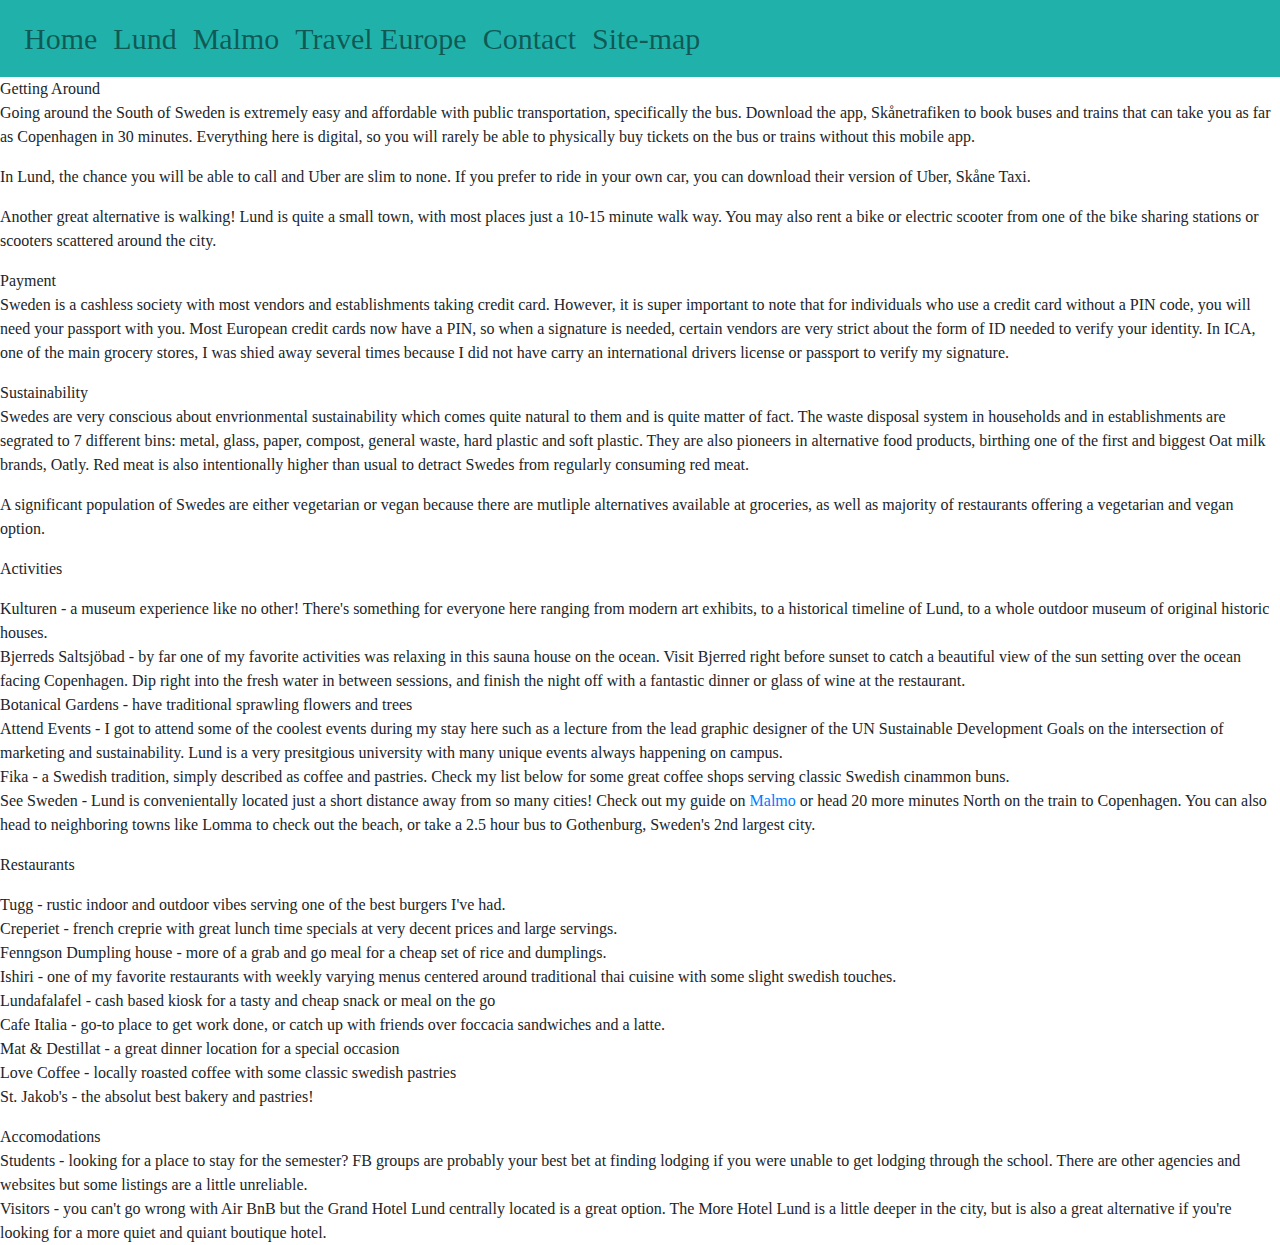
<file: lund.htm>
<!DOCTYPE html>
<html lang="en">

<head>
    <meta charset="UTF-8">
    <meta name="viewport" content="width=device-width, initial-scale=1.0">
    <meta http-equiv="X-UA-Compatible" content="ie=edge">
	<meta name="description"
		content="Gabbi, Saloni Sharma, undergraduate, Lund University, Babson College, Lund, Malmo, travel blog, recommendations, study abroad guide, exchange student guide">
	<meta name="keywords"
		content="Sweden, Europe, travel, restaurants, eating, blog, activities, study abroad, abroad, exchange student, swedish, Lund, Malmo, Lomma, Scandinavia, living-abroad">
	<title>Home | Gabbi Tianco</title>

	<!-- Imported CSS for Bootstrap -->
	<link rel="stylesheet" href="https://stackpath.bootstrapcdn.com/bootstrap/4.3.1/css/bootstrap.min.css"
		integrity="sha384-ggOyR0iXCbMQv3Xipma34MD+dH/1fQ784/j6cY/iJTQUOhcWr7x9JvoRxT2MZw1T" crossorigin="anonymous">

	<!-- External CSS -->
	<link rel="stylesheet" href="style.css">

	<!-- Internal CSS -->
    <title>Home Page</title>

</head>

<body>
        <nav id="main-nav" class="navbar navbar-expand-sm navbar-light">
                <button class="navbar-toggler" type="button" data-toggle="collapse" data-target="#navbarNavAltMarkup"
                    aria-controls="navbarNavAltMarkup" aria-expanded="false" aria-label="Toggle navigation">
                    <span class="navbar-toggler-icon"></span>
                </button>
                <div class="collapse navbar-collapse" id="navbarNavAltMarkup">
                    <div class="navbar-nav">
                            <a class="nav-item nav-link" href="index.htm">Home</a>
                            <a class="nav-item nav-link" href="lund.htm">Lund</a>
                            <a class="nav-item nav-link" href="malmo.htm">Malmo</a>
                            <a class="nav-item nav-link" href="travel-europe.htm">Travel Europe</a>
                            <a class="nav-item nav-link" href="contact.html">Contact</a>
                            <a class="nav-item nav-link" href="site-map.htm">Site-map</a>
    
                    </div>
                </div>
            </nav>
    <div class="gettingaround">
        Getting Around
        <p>Going around the South of Sweden is extremely easy and affordable with public transportation, specifically
            the bus.
            Download the app, Skånetrafiken to book buses and trains that can take you as far as Copenhagen in 30
            minutes.
            Everything here is digital, so you will rarely be able to physically buy tickets on the bus or trains
            without this mobile app. </p>

        <p>In Lund, the chance you will be able to call and Uber are slim to none. If you prefer to ride in your own
            car, you can
            download their version of Uber, Skåne Taxi. </p>

        <p>Another great alternative is walking! Lund is quite a small town, with most places just a 10-15 minute walk
            way.
            You may also rent a bike or electric scooter from one of the bike sharing stations or scooters scattered
            around the city.</p>
    </div>
    <div class="payment">
        Payment
        <p>
            Sweden is a cashless society with most vendors and establishments taking credit card. However, it is super
            important to note
            that for individuals who use a credit card without a PIN code, you will need your passport with you. Most
            European credit cards
            now have a PIN, so when a signature is needed, certain vendors are very strict about the form of ID needed
            to verify your identity.
            In ICA, one of the main grocery stores, I was shied away several times because I did not have carry an
            international drivers license
            or passport to verify my signature.
        </p>
    </div>
    <div class="sus">
        Sustainability
        <p>
            Swedes are very conscious about envrionmental sustainability which comes quite natural to them and is quite
            matter of fact.
            The waste disposal system in households and in establishments are segrated to 7 different bins: metal,
            glass, paper, compost,
            general waste, hard plastic and soft plastic. They are also pioneers in alternative food products, birthing
            one of the first
            and biggest Oat milk brands, Oatly. Red meat is also intentionally higher than usual to detract Swedes from
            regularly consuming
            red meat.
        </p>
        <p>
            A significant population of Swedes are either vegetarian or vegan because there are mutliple alternatives
            available at groceries,
            as well as majority of restaurants offering a vegetarian and vegan option.
        </p>
    </div>
    <div class="activities">
        Activities
        <p>
            <li>Kulturen - a museum experience like no other! There's something for everyone here ranging from
                modern art exhibits, to a historical timeline of Lund, to a whole outdoor museum of original historic
                houses.
            </li>
            <li>
                Bjerreds Saltsjöbad - by far one of my favorite activities was relaxing in this sauna house on the
                ocean. Visit
                Bjerred right before sunset to catch a beautiful view of the sun setting over the ocean facing
                Copenhagen. Dip right
                into the fresh water in between sessions, and finish the night off with a fantastic dinner or glass of
                wine at the restaurant.
            </li>
            <li>Botanical Gardens - have traditional sprawling flowers and trees </li>
            <li>Attend Events - I got to attend some of the coolest events during my stay here such as
                a lecture from the lead graphic designer of the UN Sustainable Development Goals on the intersection of
                marketing and sustainability. Lund is a very presitgious university with many unique events always
                happening on campus.
            </li>
            <li>Fika - a Swedish tradition, simply described as coffee and pastries. Check my list below
                for some great coffee shops serving classic Swedish cinammon buns.
            </li>
            <li>See Sweden - Lund is convenientally located just a short distance away
                from so many cities! Check out my guide on <a href="malmo.htm"> Malmo</a> or head 20 more minutes
                North on the train to Copenhagen. You can also head to neighboring towns like Lomma to check out
                the beach, or take a 2.5 hour bus to Gothenburg, Sweden's 2nd largest city. </li>
        </p>
    </div>
    <div class="restos">
        Restaurants
        <p>
            <li>Tugg - rustic indoor and outdoor vibes serving one of the best burgers I've had.</li>
            <li>Creperiet - french creprie with great lunch time specials at very decent prices and large servings.</li>
            <li>Fenngson Dumpling house - more of a grab and go meal for a cheap set of rice and dumplings.</li>
            <li>Ishiri - one of my favorite restaurants with weekly varying menus centered around traditional thai
                cuisine
                with some slight swedish touches. </li>
            <li>Lundafalafel - cash based kiosk for a tasty and cheap snack or meal on the go</li>
            <li>Cafe Italia - go-to place to get work done, or catch up with friends over foccacia sandwiches and a
                latte. </li>
            <li>Mat & Destillat - a great dinner location for a special occasion </li>
            <li>Love Coffee - locally roasted coffee with some classic swedish pastries </li>
            <li>St. Jakob's - the absolut best bakery and pastries! </li>
        </p>
    </div>
    <div class="accomodations">
        Accomodations
        <li>Students - looking for a place to stay for the semester? FB groups are probably your best
            bet at finding lodging if you were unable to get lodging through the school. There are other agencies and
            websites but some listings are a little unreliable.
        </li>
        <li> Visitors - you can't go wrong with Air BnB but the Grand Hotel Lund centrally located is a great option.
            The More Hotel
            Lund is a little deeper in the city, but is also a great alternative if you're looking
            for a more quiet and quiant boutique hotel.
        </li>
    </div>
    
</body>

</html>
</file>
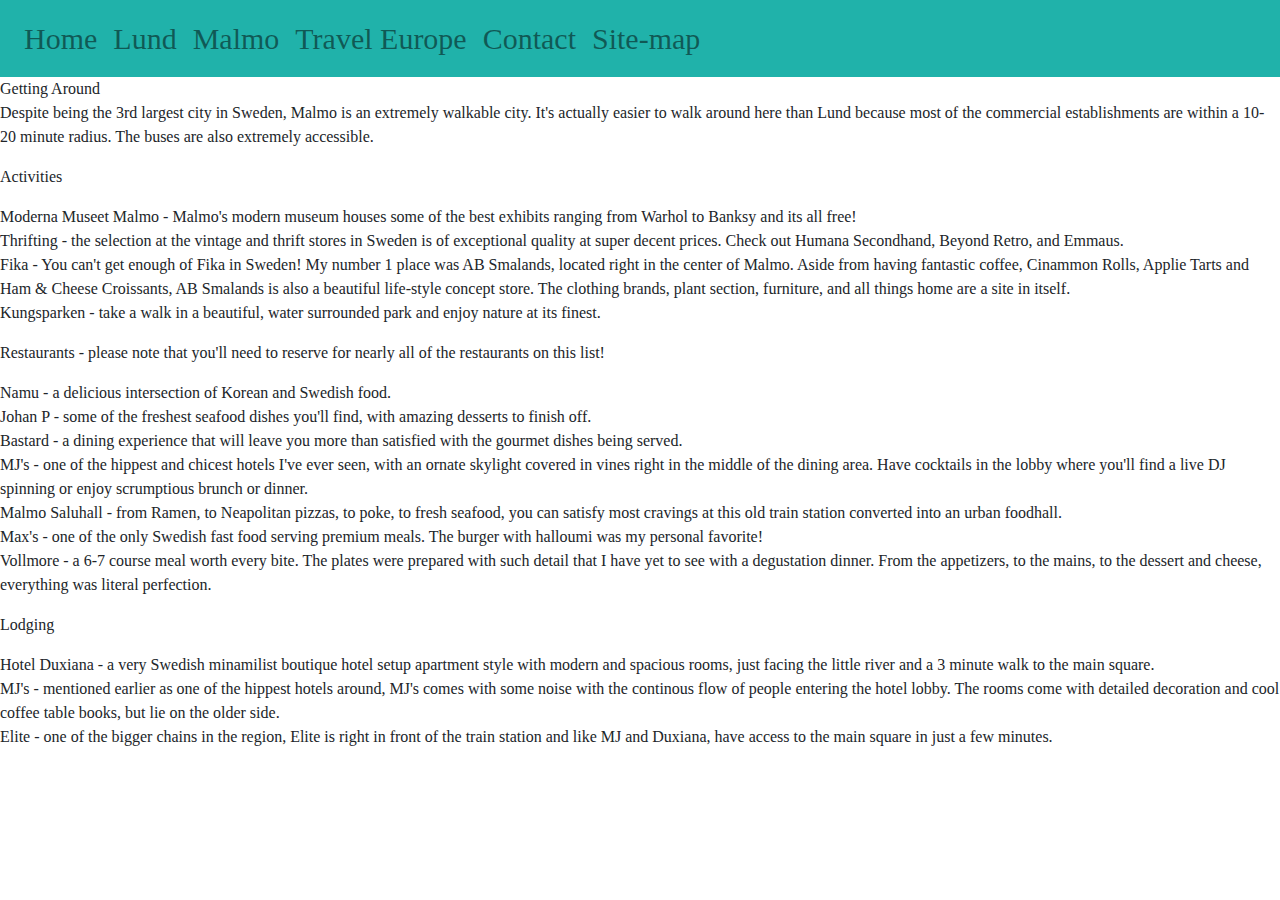
<file: malmo.htm>
<!DOCTYPE html>
<html lang="en">
<head>
    <meta charset="UTF-8">
    <meta name="viewport" content="width=device-width, initial-scale=1.0">
    <meta http-equiv="X-UA-Compatible" content="ie=edge">
    <meta name="description"
    content="Gabbi, Saloni Sharma, undergraduate, Lund University, Babson College, Lund, Malmo, travel blog, recommendations, study abroad guide, exchange student guide">
<meta name="keywords"
    content="Sweden, Europe, travel, restaurants, eating, blog, activities, study abroad, abroad, exchange student, swedish, Lund, Malmo, Lomma, Scandinavia, living-abroad">
<title>Home | Gabbi Tiangco</title>

<!-- Imported CSS for Bootstrap -->
<link rel="stylesheet" href="https://stackpath.bootstrapcdn.com/bootstrap/4.3.1/css/bootstrap.min.css"
    integrity="sha384-ggOyR0iXCbMQv3Xipma34MD+dH/1fQ784/j6cY/iJTQUOhcWr7x9JvoRxT2MZw1T" crossorigin="anonymous">

<!-- External CSS -->
<link rel="stylesheet" href="style.css">

<!-- Internal CSS -->
    <title>Malmo</title>
</head>
<body>
        <nav id="main-nav" class="navbar navbar-expand-sm navbar-light">
                <button class="navbar-toggler" type="button" data-toggle="collapse" data-target="#navbarNavAltMarkup"
                    aria-controls="navbarNavAltMarkup" aria-expanded="false" aria-label="Toggle navigation">
                    <span class="navbar-toggler-icon"></span>
                </button>
                <div class="collapse navbar-collapse" id="navbarNavAltMarkup">
                    <div class="navbar-nav">
                            <a class="nav-item nav-link" href="index.htm">Home</a>
                            <a class="nav-item nav-link" href="lund.htm">Lund</a>
                            <a class="nav-item nav-link" href="malmo.htm">Malmo</a>
                            <a class="nav-item nav-link" href="travel-europe.htm">Travel Europe</a>
                            <a class="nav-item nav-link" href="contact.html">Contact</a>
                            <a class="nav-item nav-link" href="site-map.htm">Site-map</a>
    
                    </div>
                </div>
            </nav>
Getting Around
<p>
Despite being the 3rd largest city in Sweden, Malmo is an extremely walkable city. It's actually easier to walk around here 
than Lund because most of the commercial establishments are within a 10-20 minute radius. The buses are also extremely 
accessible.
</p>
Activities 
<p>
<li>Moderna Museet Malmo - Malmo's modern museum houses some of the best exhibits ranging from Warhol to Banksy and its all free! 
</li>
<li>Thrifting - the selection at the vintage and thrift stores in Sweden is of exceptional quality at super decent prices. Check
out Humana Secondhand, Beyond Retro, and Emmaus.</li>
<li>Fika - You can't get enough of Fika in Sweden! My number 1 place was AB Smalands, located right in the center of Malmo. Aside from having 
fantastic coffee, Cinammon Rolls, Applie Tarts and Ham & Cheese Croissants, AB Smalands is also a beautiful life-style concept store. 
The clothing brands, plant section, furniture, and all things home are a site in itself. 
</li>
<li> Kungsparken - take a walk in a beautiful, water surrounded park and enjoy nature at its finest. </li>
</p>
Restaurants - please note that you'll need to reserve for nearly all of the restaurants on this list!
<p>
<li>Namu - a delicious intersection of Korean and Swedish food. </li>
<li>Johan P - some of the freshest seafood dishes you'll find, with amazing desserts to finish off. </li>
<li>Bastard - a dining experience that will leave you more than satisfied with the gourmet dishes being served. </li>
<li>MJ's - one of the hippest and chicest hotels I've ever seen, with an ornate skylight covered in vines right in the middle
of the dining area. Have cocktails in the lobby where you'll find a live DJ spinning or enjoy scrumptious brunch or dinner. 
</li>
<li>Malmo Saluhall - from Ramen, to Neapolitan pizzas, to poke, to fresh seafood, you can satisfy most cravings at this old train station
converted into an urban foodhall. 
</li>
<li>Max's - one of the only Swedish fast food serving premium meals. The burger with halloumi was my personal favorite! </li>
<li>Vollmore - a 6-7 course meal worth every bite. The plates were prepared with such detail that I have yet to see
with a degustation dinner. From the appetizers, to the mains, to the dessert and cheese, everything was literal perfection.
</li>
    </p>
Lodging 
<p>
<li>Hotel Duxiana - a very Swedish minamilist boutique hotel setup apartment style with modern and spacious rooms, just
facing the little river and a 3 minute walk to the main square. </li>
<li>MJ's - mentioned earlier as one of the hippest hotels around, MJ's comes with some noise with the continous flow of people entering
the hotel lobby. The rooms come with detailed decoration and cool coffee table books, but lie on the older side. </li>
<li>Elite - one of the bigger chains in the region, Elite is right in front of the train station and like MJ and Duxiana, have access to the main 
square in just a few minutes.     </li>
</p>
</body>
</html>
</file>
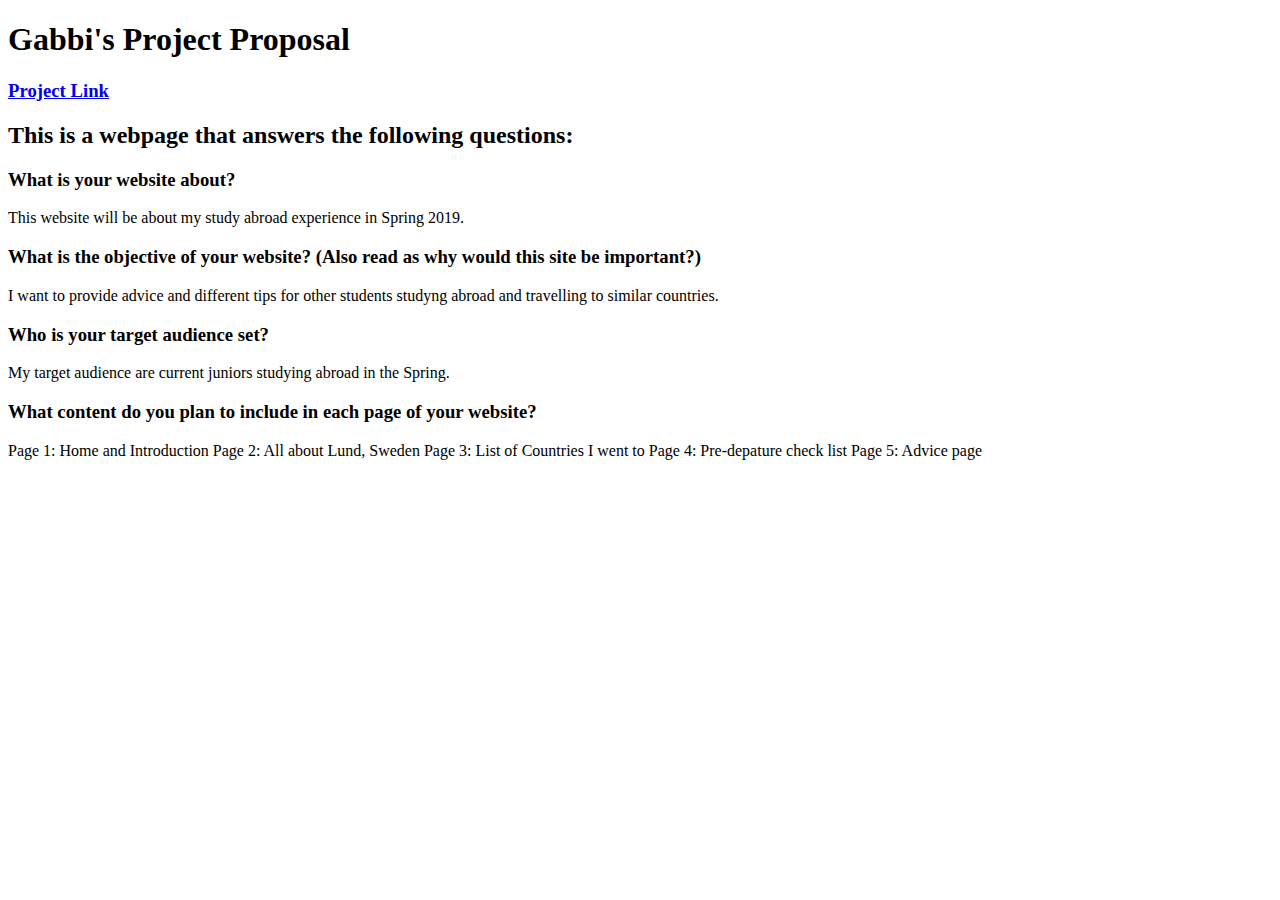
<file: ProjectProposal.html>
<!DOCTYPE html>
<html lang="en">
<head>
    <meta charset="UTF-8">
    <meta name="viewport" content="width=device-width, initial-scale=1.0">
    <meta http-equiv="X-UA-Compatible" content="ie=edge">
</head>
<body>
<h1>Gabbi's Project Proposal </h1>
<h3><li><a href="spenditinsweden.com" target="_blank">Project Link</li></a></h3>

<h2>This is a webpage that answers the following questions:</h2>

<p><h3>What is your website about?</h3>
    This website will be about my study abroad experience in Spring 2019. </p>
<p><h3>What is the objective of your website? (Also read as why would this site be important?)</h3>
    I want to provide advice and different tips for other students studyng abroad and 
    travelling to similar countries. </p>
<p><h3>Who is your target audience set?</h3>
    My target audience are current juniors studying abroad in the Spring. </p>
<p><h3>What content do you plan to include in each page of your website?</h3>
    Page 1: Home and Introduction 
    Page 2: All about Lund, Sweden 
    Page 3: List of Countries I went to 
    Page 4: Pre-depature check list 
    Page 5: Advice page 
</p>
</body>
</html>
</file>
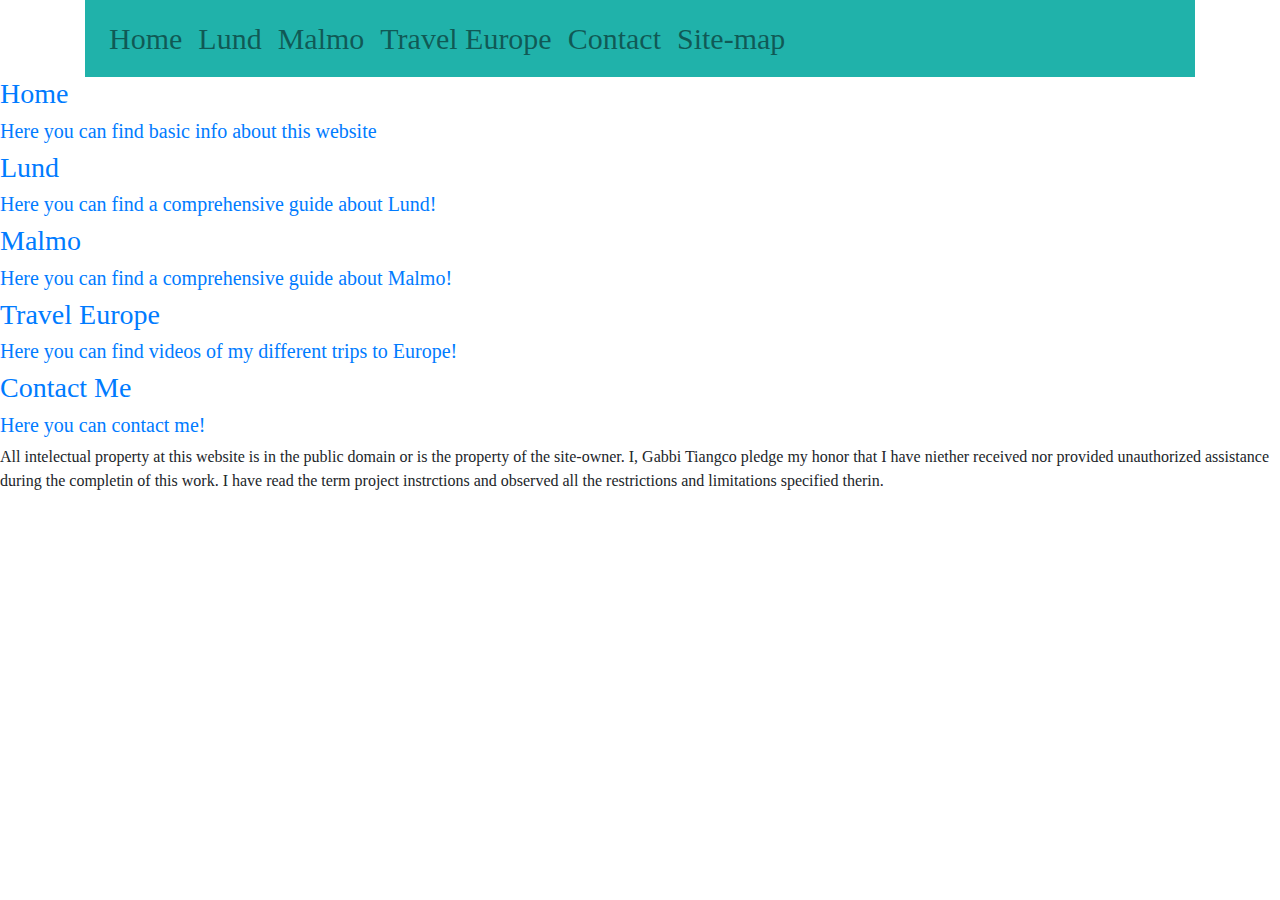
<file: site-map.htm>
<!DOCTYPE html>
<html lang="en">
<head>
    <meta charset="UTF-8">
    <meta name="viewport" content="width=device-width, initial-scale=1.0">
    <meta http-equiv="X-UA-Compatible" content="ie=edge">
    <meta name="description"
    content="Gabbi, Saloni Sharma, undergraduate, Lund University, Babson College, Lund, Malmo, travel blog, recommendations, study abroad guide, exchange student guide">
<meta name="keywords"
    content="Sweden, Europe, travel, restaurants, eating, blog, activities, study abroad, abroad, exchange student, swedish, Lund, Malmo, Lomma, Scandinavia, living-abroad">
<title>Site-map | Gabbi Tiangco</title>

<!-- Imported CSS for Bootstrap -->
<link rel="stylesheet" href="https://stackpath.bootstrapcdn.com/bootstrap/4.3.1/css/bootstrap.min.css"
    integrity="sha384-ggOyR0iXCbMQv3Xipma34MD+dH/1fQ784/j6cY/iJTQUOhcWr7x9JvoRxT2MZw1T" crossorigin="anonymous">

<!-- External CSS -->
<link rel="stylesheet" href="style.css">

<!-- Internal CSS -->
<style>
    #postcard {
        background: url("images/postcard.jpg");
        background-size: 100% 100%;
        padding: 20px;
    }
</style>
</head>
<body>
        <div class="container">
                <nav id="main-nav" class="navbar navbar-expand-sm navbar-light">
                    <button class="navbar-toggler" type="button" data-toggle="collapse" data-target="#navbarNavAltMarkup"
                        aria-controls="navbarNavAltMarkup" aria-expanded="false" aria-label="Toggle navigation">
                        <span class="navbar-toggler-icon"></span>
                    </button>
                    <div class="collapse navbar-collapse" id="navbarNavAltMarkup">
                        <div class="navbar-nav">
                                <a class="nav-item nav-link" href="index.htm">Home</a>
                                <a class="nav-item nav-link" href="lund.htm">Lund</a>
                                <a class="nav-item nav-link" href="malmo.htm">Malmo</a>
                                <a class="nav-item nav-link" href="travel-europe.htm">Travel Europe</a>
                                <a class="nav-item nav-link" href="contact.html">Contact</a>
                                <a class="nav-item nav-link" href="site-map.htm">Site-map</a>
        
                        </div>
                    </div>
                    </nav>
                    </div>
                    <h3><a href="index.htm">Home</a></h3>
                    <h5><a href="index.htm">Here you can find basic info about this website</a></h5>
                    <h3><a href="lund.htm">Lund</a></h3>
                    <h5><a href="lund.htm">Here you can find a comprehensive guide about Lund!</a></h5>
                    <h3><a href="malmo.htm">Malmo</a></h3>
                    <h5><a href="malmo.htm">Here you can find a comprehensive guide about Malmo!</a></h5>
                    <h3><a href="travel-europe.htm">Travel Europe</a></h3>
                    <h5><a href="travel-europe.htm">Here you can find videos of my different trips to Europe!</a></h5>
                    <h3><a href="contact.html">Contact Me</a></h3>
                    <h5><a href="contact.html">Here you can contact me!</a></h5>

<p>
    All intelectual property at this website is in the public domain or is the property of the site-owner. 
    I, Gabbi Tiangco pledge my honor that I have niether received nor provided unauthorized assistance during the completin of this work. 
    I have read the term project instrctions and observed all the restrictions and limitations specified therin. 
</p>


</body>
</html>
</file>
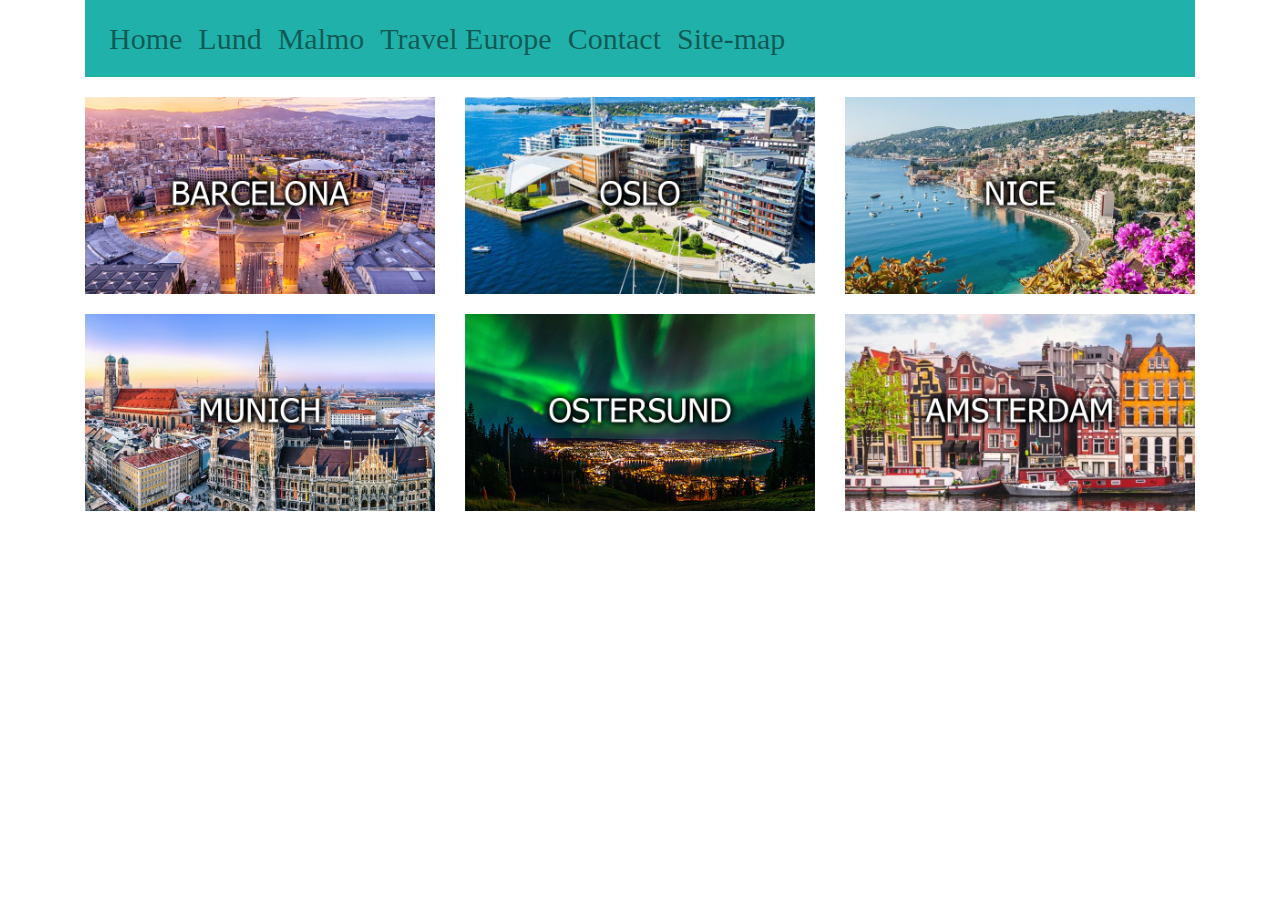
<file: travel-europe.htm>
<!DOCTYPE html>
<html lang="en">
<head>
	<meta charset="utf-8">
	<meta name="viewport" content="initial-scale=1, width=device-width">
	<meta name="description"
		content="Gabbi, Saloni Sharma, undergraduate, Lund University, Babson College, Lund, Malmo, travel blog, recommendations, study abroad guide, exchange student guide">
	<meta name="keywords"
		content="Sweden, Europe, travel, restaurants, eating, blog, activities, study abroad, abroad, exchange student, swedish, Lund, Malmo, Lomma, Scandinavia, living-abroad">
	<title>Home | Gabbi Tianco</title>

	<!-- Imported CSS for Bootstrap -->
	<link rel="stylesheet" href="https://stackpath.bootstrapcdn.com/bootstrap/4.3.1/css/bootstrap.min.css" integrity="sha384-ggOyR0iXCbMQv3Xipma34MD+dH/1fQ784/j6cY/iJTQUOhcWr7x9JvoRxT2MZw1T" crossorigin="anonymous">

	<!-- External CSS -->
	<link rel="stylesheet" href="style.css">

	<!-- Internal CSS -->
	<style>
		.thumb {
			cursor: pointer;
			margin-top: 20px;
			width: 100%;
		}

		#video-wrapper {
			background-color: rgba(0, 0, 0, 0.8);
			display: none;
			height: 100vh;
			left: 0;
			position: absolute;
			text-align: center;
			top: 0;
			width: 100vw;
		}

		#video {
			margin-top: 50px;
		}

		#close {
			color: #FFF;
			cursor: pointer;
			font-size: 24px;
			position: absolute;
			right: 20px;
			top: 20px;
		}
	</style>
</head>
<body>
	<div class="container">
		<nav id="main-nav" class="navbar navbar-expand-sm navbar-light">
			<button class="navbar-toggler" type="button" data-toggle="collapse" data-target="#navbarNavAltMarkup" aria-controls="navbarNavAltMarkup" aria-expanded="false" aria-label="Toggle navigation">
				<span class="navbar-toggler-icon"></span>
			</button>
			<div class="collapse navbar-collapse" id="navbarNavAltMarkup">
				<div class="navbar-nav">
						<a class="nav-item nav-link" href="index.htm">Home</a>
						<a class="nav-item nav-link" href="lund.htm">Lund</a>
						<a class="nav-item nav-link" href="malmo.htm">Malmo</a>
						<a class="nav-item nav-link" href="travel-europe.htm">Travel Europe</a>
						<a class="nav-item nav-link" href="contact.htm">Contact</a>
						<a class="nav-item nav-link" href="site-map.htm">Site-map</a>
				</div>
			</div>
		</nav>
		<div class="row">
			<div class="col-sm-4"><img onclick="o(this);" class="thumb" src="images/barcelona.jpg" alt="Barcelona Thumbnail" title="Click for video"></div>
			<div class="col-sm-4"><img onclick="o(this);" class="thumb" src="images/oslo.jpg" alt="Oslo Thumbnail" title="Click for video"></div>
			<div class="col-sm-4"><img onclick="o(this);" class="thumb" src="images/nice.jpg" alt="Nice Thumbnail" title="Click for video"></div>
		</div>
		<div class="row">
			<div class="col-sm-4"><img onclick="o(this);" class="thumb" src="images/munich.jpg" alt="Munich Thumbnail" title="Click for video"></div>
			<div class="col-sm-4"><img onclick="o(this);" class="thumb" src="images/ostersund.jpg" alt="Ostersund Thumbnail" title="Click for video"></div>
			<div class="col-sm-4"><img onclick="o(this);" class="thumb" src="images/amsterdam.jpg" alt="Amsterdam Thumbnail" title="Click for video"></div>
		</div>
	</div>
	<div id="video-wrapper">
		<iframe id="video" src="https://player.vimeo.com/video/328310812" width="640" height="360" frameborder="0" allow="autoplay; fullscreen" allowfullscreen></iframe>
		<div onclick="c();" id="close">X</div>
	</div>

	<!-- Imported JS for Bootstrap -->
	<script src="https://code.jquery.com/jquery-3.3.1.slim.min.js" integrity="sha384-q8i/X+965DzO0rT7abK41JStQIAqVgRVzpbzo5smXKp4YfRvH+8abtTE1Pi6jizo" crossorigin="anonymous"></script>
	<script src="https://cdnjs.cloudflare.com/ajax/libs/popper.js/1.14.7/umd/popper.min.js" integrity="sha384-UO2eT0CpHqdSJQ6hJty5KVphtPhzWj9WO1clHTMGa3JDZwrnQq4sF86dIHNDz0W1" crossorigin="anonymous"></script>
	<script src="https://stackpath.bootstrapcdn.com/bootstrap/4.3.1/js/bootstrap.min.js" integrity="sha384-JjSmVgyd0p3pXB1rRibZUAYoIIy6OrQ6VrjIEaFf/nJGzIxFDsf4x0xIM+B07jRM" crossorigin="anonymous"></script>

	<script>
		function o(i) {
			var videoSources = ["https://player.vimeo.com/video/328310812", "https://player.vimeo.com/video/325087528", "https://player.vimeo.com/video/336167879", "https://player.vimeo.com/video/329103458", "https://player.vimeo.com/video/316905687", "https://player.vimeo.com/video/328059665"];

			document.getElementById("video").src = videoSources[$(".thumb").index(i)];
			document.getElementById("video-wrapper").style.display = "block";
		}

		function c() {
			document.getElementById("video-wrapper").style.display = "none";
		}
	</script>
</body>
</html>
</file>
<file: style.css>
background-color{
    color: lightgoldenrodyellow
}
#main-nav{
    background-color: lightseagreen;
    font-size: 30px;
    text-align: center;
}

body{
    font-family: Cambria, Cochin, Georgia, Times, 'Times New Roman', serif
}
</file>
